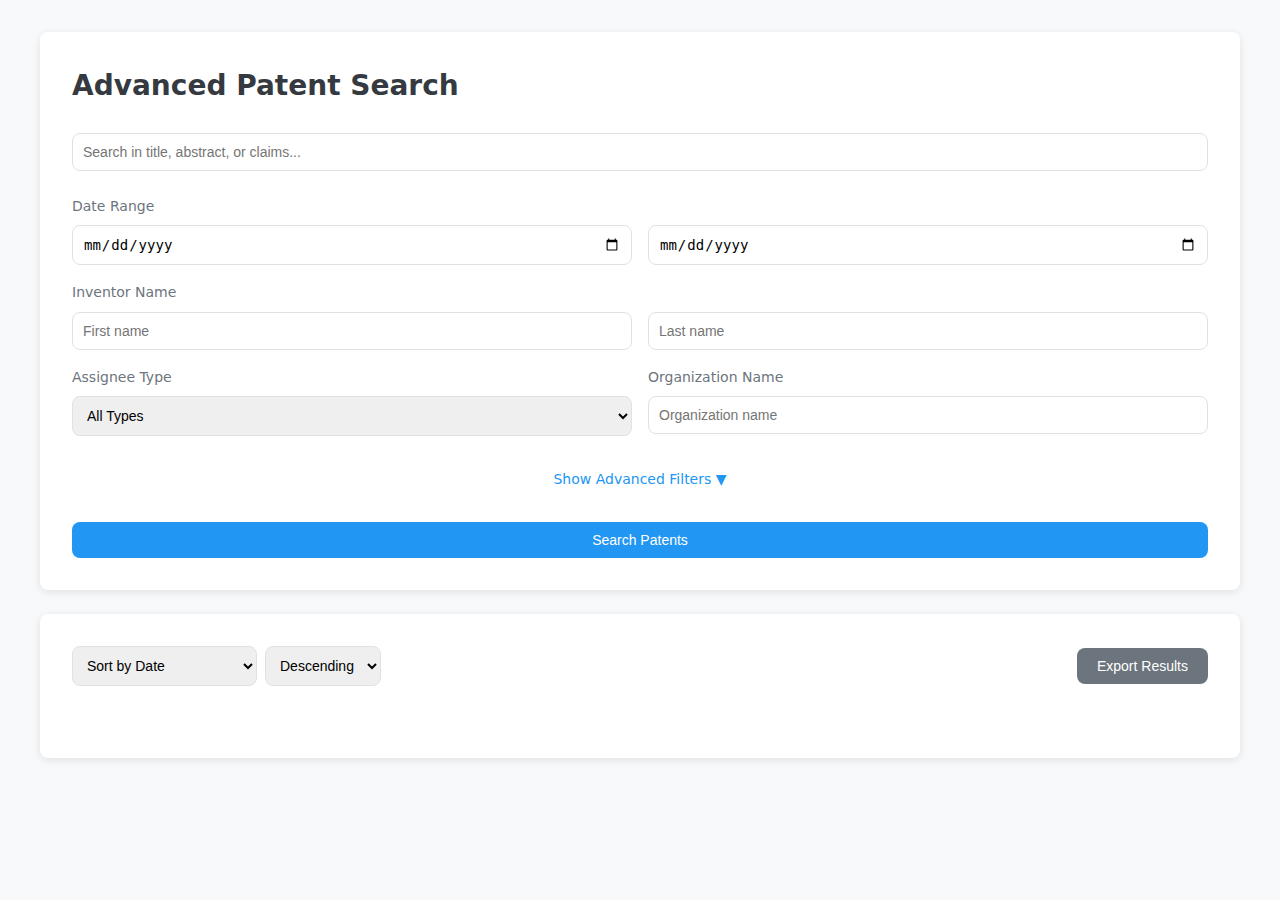
<file: index.html>
<!DOCTYPE html>
<html lang="en">
  <head>
    <meta charset="UTF-8" />
    <meta name="viewport" content="width=device-width, initial-scale=1.0" />
    <title>Advanced Patent Search</title>
    <link rel="stylesheet" href="src/assets/styles/main.css" />
    <link rel="stylesheet" href="src/assets/styles/search.css" />
    <link rel="stylesheet" href="src/assets/styles/results.css" />
    <link rel="stylesheet" href="src/assets/styles/utils.css" />
  </head>
  <body>
    <div class="container">
      <div class="card">
        <h1>Advanced Patent Search</h1>
        <div class="search-form">
          <div class="main-search">
            <input
              type="text"
              placeholder="Search in title, abstract, or claims..."
              id="keywordSearch"
            />
          </div>

          <div class="search-section">
            <div class="search-row">
              <div class="form-group">
                <label>Date Range</label>
                <input type="date" id="dateFrom" placeholder="From" />
              </div>
              <div class="form-group">
                <label>&nbsp;</label>
                <input type="date" id="dateTo" placeholder="To" />
              </div>
            </div>

            <div class="search-row">
              <div class="form-group">
                <label>Inventor Name</label>
                <input
                  type="text"
                  id="inventorFirstName"
                  placeholder="First name"
                />
              </div>
              <div class="form-group">
                <label>&nbsp;</label>
                <input
                  type="text"
                  id="inventorLastName"
                  placeholder="Last name"
                />
              </div>
            </div>

            <div class="search-row">
              <div class="form-group">
                <label>Assignee Type</label>
                <select id="assigneeType">
                  <option value="">All Types</option>
                  <option value="2">US Company</option>
                  <option value="3">Foreign Company</option>
                  <option value="4,5">Individual</option>
                  <option value="6,7">Government</option>
                </select>
              </div>
              <div class="form-group">
                <label>Organization Name</label>
                <input
                  type="text"
                  id="assigneeName"
                  placeholder="Organization name"
                />
              </div>
            </div>
          </div>

          <div class="toggle-filters" onclick="toggleAdvancedFilters()">
            Show Advanced Filters ▼
          </div>

          <div class="advanced-filters" id="advancedFilters">
            <div class="search-row">
              <div class="form-group">
                <label>Patent Type</label>
                <select id="patentType">
                  <option value="">All Types</option>
                  <option value="utility">Utility</option>
                  <option value="design">Design</option>
                  <option value="plant">Plant</option>
                  <option value="reissue">Reissue</option>
                </select>
              </div>
              <div class="form-group">
                <label>CPC Classification</label>
                <div style="display: flex; gap: 0.5rem">
                  <input
                    type="text"
                    id="cpcSection"
                    placeholder="Section"
                    maxlength="1"
                    style="width: 80px"
                  />
                  <input type="text" id="cpcClass" placeholder="Class" />
                </div>
              </div>
              <div class="form-group">
                <label>Location</label>
                <select id="countryCode">
                  <option value="">All Countries</option>
                  <option value="US">United States</option>
                  <option value="EP">European Union</option>
                  <option value="JP">Japan</option>
                  <option value="CN">China</option>
                  <option value="KR">South Korea</option>
                </select>
              </div>
            </div>
          </div>

          <button  class="btn-primary" onclick="searchPatents(1)">
            Search Patents
          </button>
        </div>
      </div>

      <div class="error" id="error"></div>
      <div class="loading" id="loading">Searching patents...</div>

      <div class="card">
        <div class="results-header">
          <div class="sort-group">
            <select id="sortField">
              <option value="patent_date">Sort by Date</option>
              <option value="patent_number">Sort by Patent Number</option>
              <option value="patent_title">Sort by Title</option>
            </select>
            <select id="sortOrder">
              <option value="desc">Descending</option>
              <option value="asc">Ascending</option>
            </select>
          </div>
          <button class="btn-secondary" id="" onclick="exportResults()">
            Export Results
          </button>
        </div>

        <div class="stats" id="stats"></div>
        <div class="results" id="results"></div>
        <div class="pagination" id="pagination"></div>
      </div>
    </div>

    <!-- Scripts -->
    <script src="src/js/utils/dateFormatter.js"></script>
    <script src="src/js/utils/queryBuilder.js"></script>
    <script src="src/js/utils/domUtils.js"></script>
    <script src="src/js/services/patentAPI.js"></script>
    <script src="src/js/services/exportService.js"></script>
    <script src="src/js/views/searchView.js"></script>
    <script src="src/js/views/resultsView.js"></script>
    <script src="src/js/views/paginationView.js"></script>
    <script src="src/js/app.js"></script>
  </body>
</html>
</file>
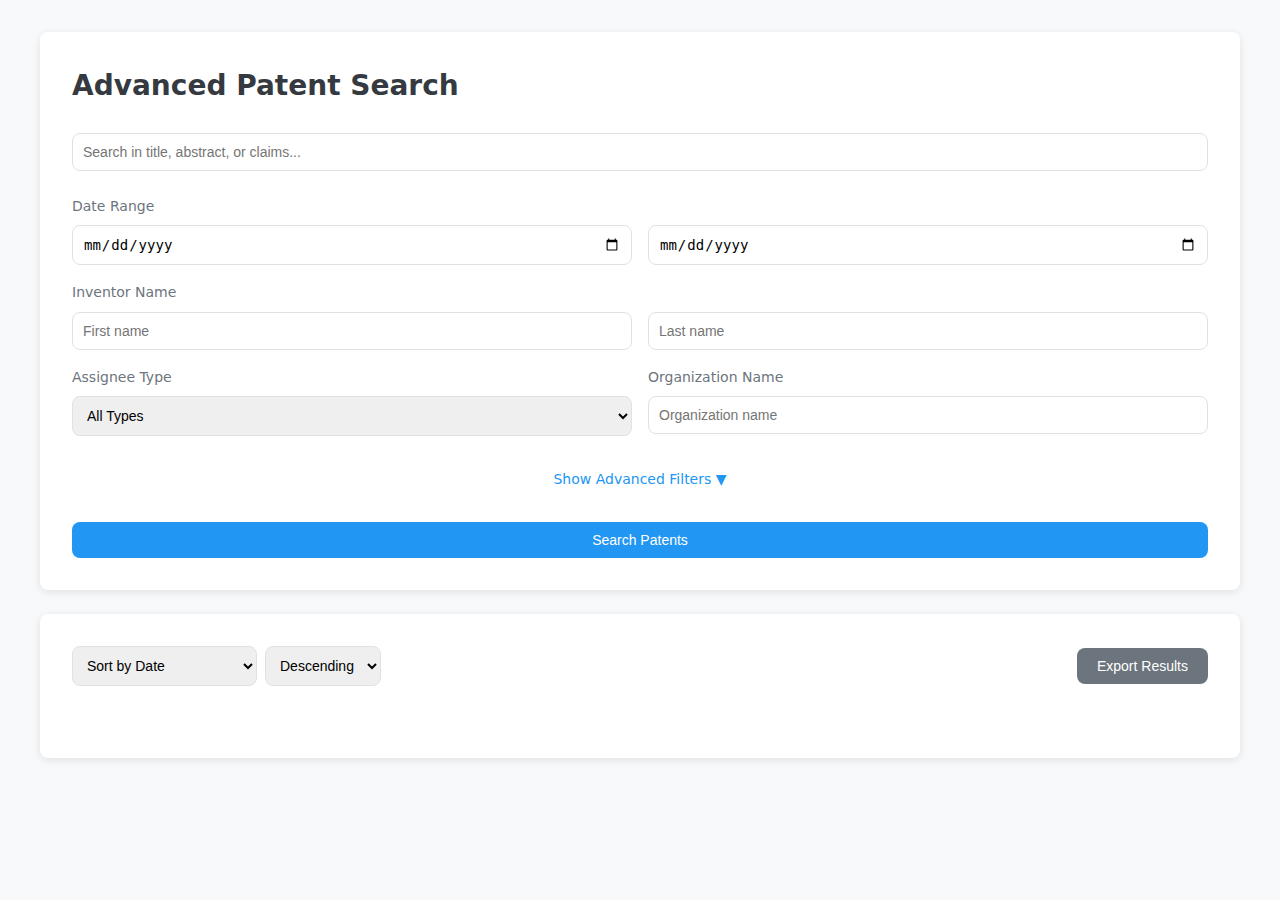
<file: src/templates/index.html>
<!DOCTYPE html>
<html lang="en">
  <head>
    <meta charset="UTF-8" />
    <meta name="viewport" content="width=device-width, initial-scale=1.0" />
    <title>Advanced Patent Search</title>
    <link rel="stylesheet" href="../assets/styles/main.css" />
    <link rel="stylesheet" href="../assets/styles/search.css" />
    <link rel="stylesheet" href="../assets/styles/results.css" />
    <link rel="stylesheet" href="../assets/styles/utils.css" />
  </head>
  <body>
    <div class="container">
      <div class="card">
        <h1>Advanced Patent Search</h1>
        <div class="search-form">
          <div class="main-search">
            <input
              type="text"
              placeholder="Search in title, abstract, or claims..."
              id="keywordSearch"
            />
          </div>

          <div class="search-section">
            <div class="search-row">
              <div class="form-group">
                <label>Date Range</label>
                <input type="date" id="dateFrom" placeholder="From" />
              </div>
              <div class="form-group">
                <label>&nbsp;</label>
                <input type="date" id="dateTo" placeholder="To" />
              </div>
            </div>

            <div class="search-row">
              <div class="form-group">
                <label>Inventor Name</label>
                <input
                  type="text"
                  id="inventorFirstName"
                  placeholder="First name"
                />
              </div>
              <div class="form-group">
                <label>&nbsp;</label>
                <input
                  type="text"
                  id="inventorLastName"
                  placeholder="Last name"
                />
              </div>
            </div>

            <div class="search-row">
              <div class="form-group">
                <label>Assignee Type</label>
                <select id="assigneeType">
                  <option value="">All Types</option>
                  <option value="2">US Company</option>
                  <option value="3">Foreign Company</option>
                  <option value="4,5">Individual</option>
                  <option value="6,7">Government</option>
                </select>
              </div>
              <div class="form-group">
                <label>Organization Name</label>
                <input
                  type="text"
                  id="assigneeName"
                  placeholder="Organization name"
                />
              </div>
            </div>
          </div>

          <div class="toggle-filters" onclick="toggleAdvancedFilters()">
            Show Advanced Filters ▼
          </div>

          <div class="advanced-filters" id="advancedFilters">
            <div class="search-row">
              <div class="form-group">
                <label>Patent Type</label>
                <select id="patentType">
                  <option value="">All Types</option>
                  <option value="utility">Utility</option>
                  <option value="design">Design</option>
                  <option value="plant">Plant</option>
                  <option value="reissue">Reissue</option>
                </select>
              </div>
              <div class="form-group">
                <label>CPC Classification</label>
                <div style="display: flex; gap: 0.5rem">
                  <input
                    type="text"
                    id="cpcSection"
                    placeholder="Section"
                    maxlength="1"
                    style="width: 80px"
                  />
                  <input type="text" id="cpcClass" placeholder="Class" />
                </div>
              </div>
              <div class="form-group">
                <label>Location</label>
                <select id="countryCode">
                  <option value="">All Countries</option>
                  <option value="US">United States</option>
                  <option value="EP">European Union</option>
                  <option value="JP">Japan</option>
                  <option value="CN">China</option>
                  <option value="KR">South Korea</option>
                </select>
              </div>
            </div>
          </div>

          <button class="btn-primary" onclick="searchPatents(1)">
            Search Patents
          </button>
        </div>
      </div>

      <div class="error" id="error"></div>
      <div class="loading" id="loading">Searching patents...</div>

      <div class="card">
        <div class="results-header">
          <div class="sort-group">
            <select id="sortField">
              <option value="patent_date">Sort by Date</option>
              <option value="patent_number">Sort by Patent Number</option>
              <option value="patent_title">Sort by Title</option>
            </select>
            <select id="sortOrder">
              <option value="desc">Descending</option>
              <option value="asc">Ascending</option>
            </select>
          </div>
          <button class="btn-secondary" onclick="exportResults()">
            Export Results
          </button>
        </div>

        <div class="stats" id="stats"></div>
        <div class="results" id="results"></div>
        <div class="pagination" id="pagination"></div>
      </div>
    </div>

    <!-- Scripts -->
    <script src="../js/utils/dateFormatter.js"></script>
    <script src="../js/utils/queryBuilder.js"></script>
    <script src="../js/utils/domUtils.js"></script>
    <script src="../js/services/patentAPI.js"></script>
    <script src="../js/services/exportService.js"></script>
    <script src="../js/views/searchView.js"></script>
    <script src="../js/views/resultsView.js"></script>
    <script src="../js/views/paginationView.js"></script>
    <script src="../js/app.js"></script>
  </body>
</html>
</file>
<file: src/assets/styles/main.css>
:root {
    --primary-color: #2196f3;
    --primary-dark: #1976d2;
    --gray-100: #f8f9fa;
    --gray-200: #e9ecef;
    --gray-300: #dee2e6;
    --gray-600: #6c757d;
    --gray-800: #343a40;
    --shadow: 0 2px 8px rgba(0, 0, 0, 0.1);
    --radius: 8px;
}

* {
    box-sizing: border-box;
    margin: 0;
    padding: 0;
}

body {
    font-family: "Segoe UI", system-ui, -apple-system, sans-serif;
    line-height: 1.6;
    color: var(--gray-800);
    background-color: var(--gray-100);
    padding: 2rem;
}

.container {
    max-width: 1200px;
    margin: 0 auto;
}

.card {
    background: white;
    border-radius: var(--radius);
    box-shadow: var(--shadow);
    padding: 2rem;
    margin-bottom: 1.5rem;
}

h1 {
    font-size: 1.75rem;
    margin-bottom: 1.5rem;
    color: var(--gray-800);
}

@media (max-width: 768px) {
    body {
        padding: 1rem;
    }
}
</file>
<file: src/assets/styles/search.css>
.search-form {
    display: grid;
    gap: 1.5rem;
}

.search-section {
    display: grid;
    gap: 1rem;
}

.search-row {
    display: grid;
    grid-template-columns: repeat(auto-fit, minmax(250px, 1fr));
    gap: 1rem;
    align-items: start;
}

.form-group {
    display: flex;
    flex-direction: column;
    gap: 0.5rem;
}

.main-search {
    position: relative;
}

.main-search input {
    width: 100%;
    padding-right: 40px;
}

.toggle-filters {
    color: var(--primary-color);
    font-size: 0.875rem;
    cursor: pointer;
    padding: 0.5rem;
    text-align: center;
    transition: color 0.2s;
}

.advanced-filters {
    display: none;
    padding-top: 1rem;
    border-top: 1px solid var(--gray-200);
}

.advanced-filters.show {
    display: block;
}

@media (max-width: 768px) {
    .search-row {
        grid-template-columns: 1fr;
    }
}
</file>
<file: src/assets/styles/results.css>
.results-header {
  display: flex;
  justify-content: space-between;
  align-items: center;
  margin-bottom: 1rem;
}

.sort-group {
  display: flex;
  gap: 0.5rem;
  align-items: center;
}

.stats {
  font-size: 0.875rem;
  color: var(--gray-600);
}

.results {
  display: grid;
  gap: 1rem;
}

.patent-item {
  padding: 1rem;
  border: 1px solid var(--gray-200);
  border-radius: var(--radius);
  transition: transform 0.2s, box-shadow 0.2s;
}

.patent-item:hover {
  transform: translateY(-2px);
  box-shadow: var(--shadow);
}

.pagination {
  display: flex;
  justify-content: center;
  gap: 0.5rem;
  margin-top: 1.5rem;
}

.expandable-content {
  max-height: 0;
  overflow: hidden;
  transition: max-height 0.3s ease-out;
}

.expandable-header {
  cursor: default; /* Removes the pointer cursor */
}

@media (max-width: 768px) {
  .results-header {
    flex-direction: column;
    gap: 1rem;
  }
}
</file>
<file: src/assets/styles/utils.css>
label {
    font-size: 0.875rem;
    font-weight: 500;
    color: var(--gray-600);
}

input,
select {
    padding: 0.625rem;
    border: 1px solid var(--gray-300);
    border-radius: var(--radius);
    font-size: 0.875rem;
    transition: border-color 0.2s, box-shadow 0.2s;
}

input:focus,
select:focus {
    outline: none;
    border-color: var(--primary-color);
    box-shadow: 0 0 0 3px rgba(33, 150, 243, 0.1);
}

button {
    padding: 0.625rem 1.25rem;
    border: none;
    border-radius: var(--radius);
    font-size: 0.875rem;
    font-weight: 500;
    cursor: pointer;
    transition: background-color 0.2s, transform 0.1s;
}

button:active {
    transform: translateY(1px);
}

.btn-primary {
    background-color: var(--primary-color);
    color: white;
}

.btn-primary:hover {
    background-color: var(--primary-dark);
}

.btn-secondary {
    background-color: var(--gray-600);
    color: white;
}

.btn-secondary:hover {
    background-color: var(--gray-800);
}

.error {
    padding: 1rem;
    background-color: #fff3f3;
    border: 1px solid #ffcdd2;
    color: #d32f2f;
    border-radius: var(--radius);
    margin-bottom: 1rem;
    display: none;
}

.loading {
    text-align: center;
    padding: 2rem;
    color: var(--gray-600);
    display: none;
}
</file>
